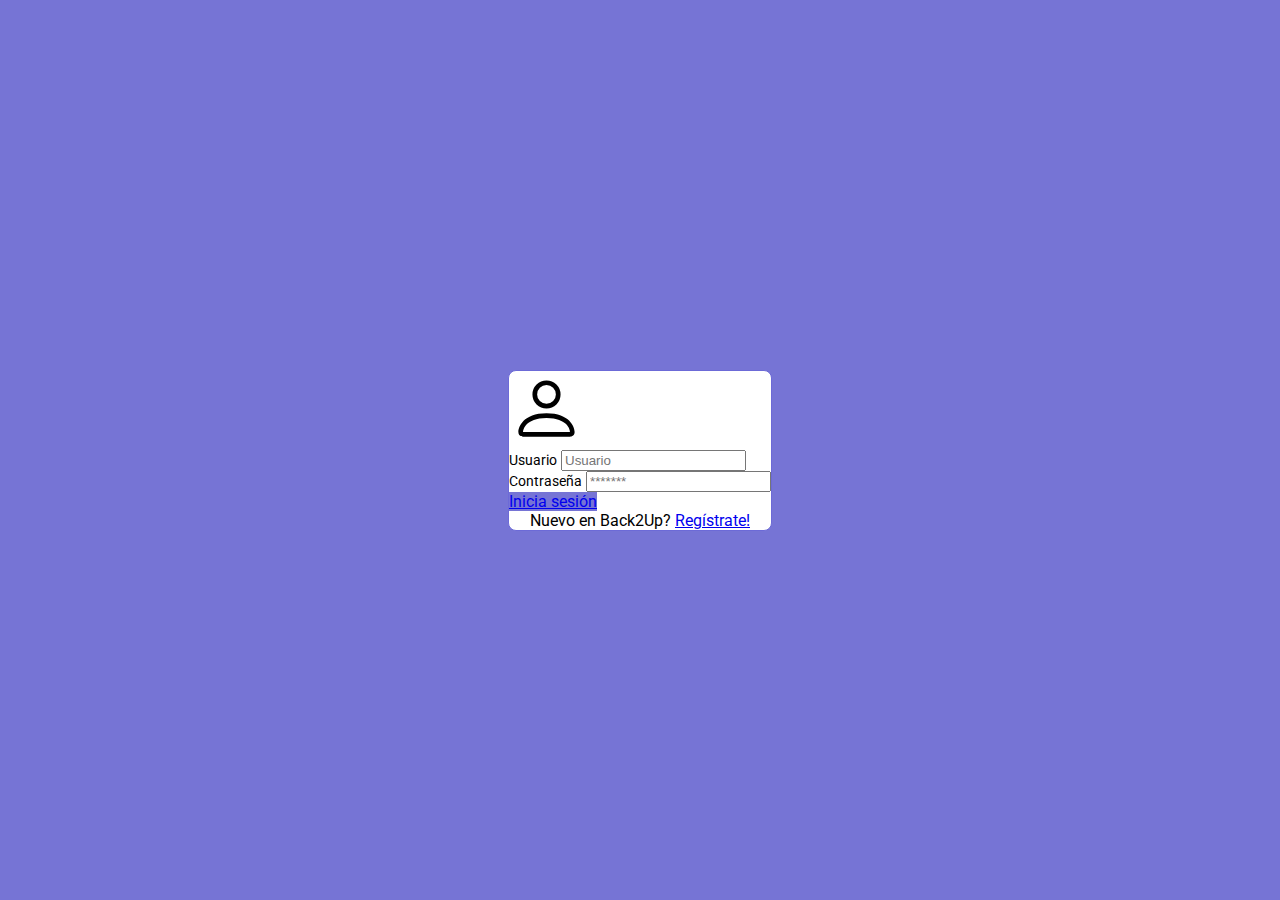
<file: html/index.html>
<!DOCTYPE html>
<html>
    <head>
        <meta charset="UTF-8">
        <meta http-equiv="X-UA-Compatible" content="IE=edge">
        <meta name="viewport" content="width=device-width, initial-scale=1.0">
        <link href="https://cdn.jsdelivr.net/npm/bootstrap@5.2.0-beta1/dist/css/bootstrap.min.css" rel="stylesheet" integrity="sha384-0evHe/X+R7YkIZDRvuzKMRqM+OrBnVFBL6DOitfPri4tjfHxaWutUpFmBp4vmVor" crossorigin="anonymous">
        <link rel="preconnect" href="https://fonts.googleapis.com">
        <link rel="preconnect" href="https://fonts.gstatic.com" crossorigin>
        <link href="https://fonts.googleapis.com/css2?family=Roboto&display=swap" rel="stylesheet"> 
        <link rel="stylesheet" type="text/css" href="../css/index.css">
        <link rel="icon" type="image/svg+xml" href="data:image/svg+xml,%3Csvg xmlns='http://www.w3.org/2000/svg' viewBox='0 0 16 16'%3E%3Cpath d='M8 8a3 3 0 1 0 0-6 3 3 0 0 0 0 6Zm2-3a2 2 0 1 1-4 0 2 2 0 0 1 4 0Zm4 8c0 1-1 1-1 1H3s-1 0-1-1 1-4 6-4 6 3 6 4Zm-1-.004c-.001-.246-.154-.986-.832-1.664C11.516 10.68 10.289 10 8 10c-2.29 0-3.516.68-4.168 1.332-.678.678-.83 1.418-.832 1.664h10Z'/%3E%3C/svg%3E">        
        <title>Back2Up - Log in</title>
    </head>                                                                
    <body class="login wrapper color">                                      
        <main class="wrapper row mx-0">
            <div class="col-xs-12 col-md-6 col-xl-6 p-5 wrapper-border">
                <form class="row mx-0" action="login" method="post">
                    <svg xmlns="http://www.w3.org/2000/svg" width="75" height="75" fill="currentColor" class="bi bi-person" viewBox="0 0 16 16">
                        <path d="M8 8a3 3 0 1 0 0-6 3 3 0 0 0 0 6Zm2-3a2 2 0 1 1-4 0 2 2 0 0 1 4 0Zm4 8c0 1-1 1-1 1H3s-1 0-1-1 1-4 6-4 6 3 6 4Zm-1-.004c-.001-.246-.154-.986-.832-1.664C11.516 10.68 10.289 10 8 10c-2.29 0-3.516.68-4.168 1.332-.678.678-.83 1.418-.832 1.664h10Z"/>
                      </svg>
                    <div class="col-12 py-2">
                        <label class="font">Usuario</label>
                        <input class="form-control" type="text" id="login-username" placeholder="Usuario">
                    </div>
                    <div class="col-12 py-2">
                        <label class="font">Contraseña</label>
                        <input class="form-control" type="password" id="login-password" placeholder="*******">
                    </div>
                    <div class="col-12 py-3">
                        <a href="menu.html" class="btn btn-outline boton-hover text-white color w-100">
                            Inicia sesión
                        </a>
                    </div>
                    <div class="col-12 py-3 centrar">
                        <label>Nuevo en Back2Up? <a href="signin.html">Regístrate!</a></label>
                    </div>
                </form>
            </div>
        </main>
    </body>
    <script src="https://cdn.jsdelivr.net/npm/bootstrap@5.2.0-beta1/dist/js/bootstrap.bundle.min.js" 
        integrity="sha384-pprn3073KE6tl6bjs2QrFaJGz5/SUsLqktiwsUTF55Jfv3qYSDhgCecCxMW52nD2" crossorigin="anonymous"></script>
</html>
</file>
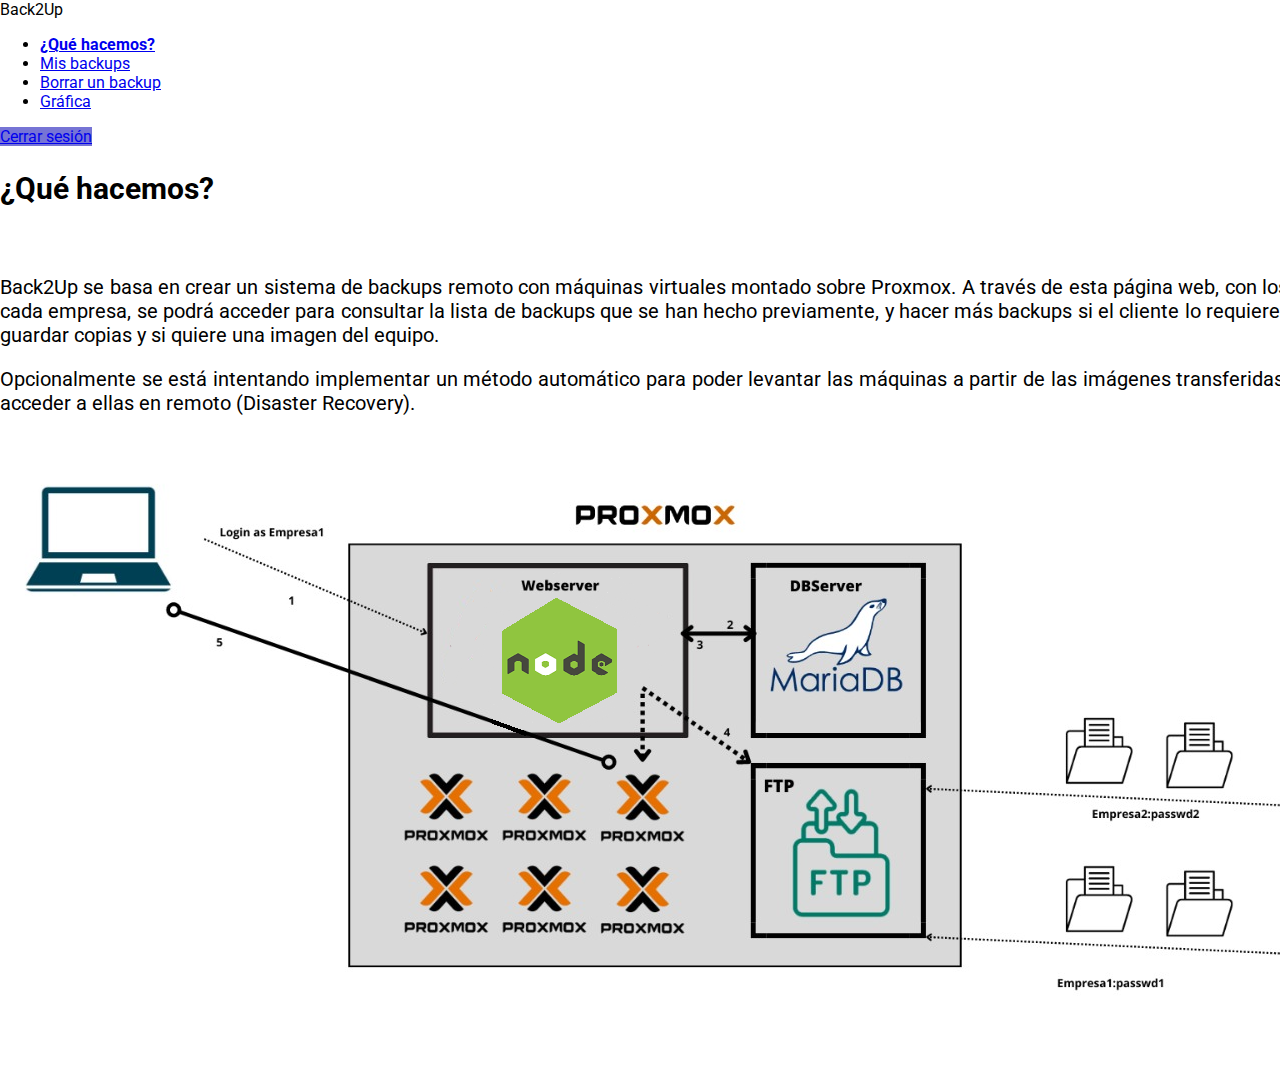
<file: html/menu.html>
<!DOCTYPE html>
<html>
    <head>
        <meta charset="UTF-8">
        <meta http-equiv="X-UA-Compatible" content="IE=edge">
        <meta name="viewport" content="width=device-width, initial-scale=1.0">
        <link href="https://cdn.jsdelivr.net/npm/bootstrap@5.2.0-beta1/dist/css/bootstrap.min.css" rel="stylesheet" integrity="sha384-0evHe/X+R7YkIZDRvuzKMRqM+OrBnVFBL6DOitfPri4tjfHxaWutUpFmBp4vmVor" crossorigin="anonymous">
        <link rel="preconnect" href="https://fonts.googleapis.com">
        <link rel="preconnect" href="https://fonts.gstatic.com" crossorigin>
        <link href="https://fonts.googleapis.com/css2?family=Roboto&display=swap" rel="stylesheet"> 
        <link rel="stylesheet" type="text/css" href="../css/menu.css">
        <link rel="icon" type="image/svg+xml" href="data:image/svg+xml,%3Csvg xmlns='http://www.w3.org/2000/svg' viewBox='0 0 16 16'%3E%3Cpath d='M2.5 12a.5.5 0 0 1 .5-.5h10a.5.5 0 0 1 0 1H3a.5.5 0 0 1-.5-.5zm0-4a.5.5 0 0 1 .5-.5h10a.5.5 0 0 1 0 1H3a.5.5 0 0 1-.5-.5zm0-4a.5.5 0 0 1 .5-.5h10a.5.5 0 0 1 0 1H3a.5.5 0 0 1-.5-.5z'/%3E%3C/svg%3E">        
        <title>Back2Up - Menu</title>
    </head>      
    <navbar class="navbar bg-black px-4 py-2">
        <div class="col-xs-6 row mx-0">
            <span class="navbar-brand mb-0 h1 text-white">Back2Up</span>
        </div>
        <header>
            <nav class="navbar navbar-expand-lg">
                <div>
                    <!-- <button class="navbar-toggler" type="button" data-bs-toggle="collapse" data-bs-target="#navbarNavDropdown" 
                        aria-controls="navbarNavDropdown" aria-expanded="false" aria-label="Toggle navigation">
                        <span class="navbar-toggler-icon"></span>
                    </button> -->
                    <div class="collapse navbar-collapse" id="navbarNavDropdown">
                        <ul class="navbar-nav px-3">
                            <li class="nav-item active">
                                <a class="nav-link text-white" href="#"><b>¿Qué hacemos?</b></a>
                            </li>
                            <li class="nav-item">
                                <a class="nav-link text-white" href="listBackups.html">Mis backups</a>
                            </li>
                            <li class="nav-item">
                                <a class="nav-link text-white" href="rmBackups.html">Borrar un backup</a>
                            </li>
                            <li class="nav-item">
                                <a class="nav-link text-white" href="backup.html">Gráfica</a>
                            </li>
                        </ul>
                    </div>
                </div>
                <a href="index.html" class="btn btn-outline-dark boton-hover text-white color">Cerrar sesión</a>
            </nav> 
        </header>
    </navbar>                                                          
    <body>                                      
        <main class="row mx-0 centrar">
            <div class="col-xs-4 col-md-8">
                <div class="col-xs-11 pt-5 mt-3 px-2 text-description">
                    <h2> ¿Qué hacemos?</h2>
                    <br>
                    <p class="">
                        Back2Up se basa en crear un sistema de backups remoto con máquinas virtuales montado sobre Proxmox.
                        A través de esta página web, con los credenciales o licencia de cada empresa, se podrá acceder para consultar 
                        la lista de backups que se han hecho previamente, y hacer más backups si el cliente lo requiere. Podrá 
                        decidir qué ficheros guardar copias y si quiere una imagen del equipo.
                    </p>
                    <p>
                        Opcionalmente se está intentando implementar un método automático para poder levantar las máquinas a partir de las 
                        imágenes transferidas y que los usuarios puedan acceder a ellas en remoto (Disaster Recovery). 
                    </p>
                </div>
                <div>
                    <img class="mw-100" src="../img/img2.png">
                </div>
            </div>
        </main>

    </body>
    <script src="https://cdn.jsdelivr.net/npm/bootstrap@5.2.0-beta1/dist/js/bootstrap.bundle.min.js" 
    integrity="sha384-pprn3073KE6tl6bjs2QrFaJGz5/SUsLqktiwsUTF55Jfv3qYSDhgCecCxMW52nD2" crossorigin="anonymous"></script>
</html>
</file>
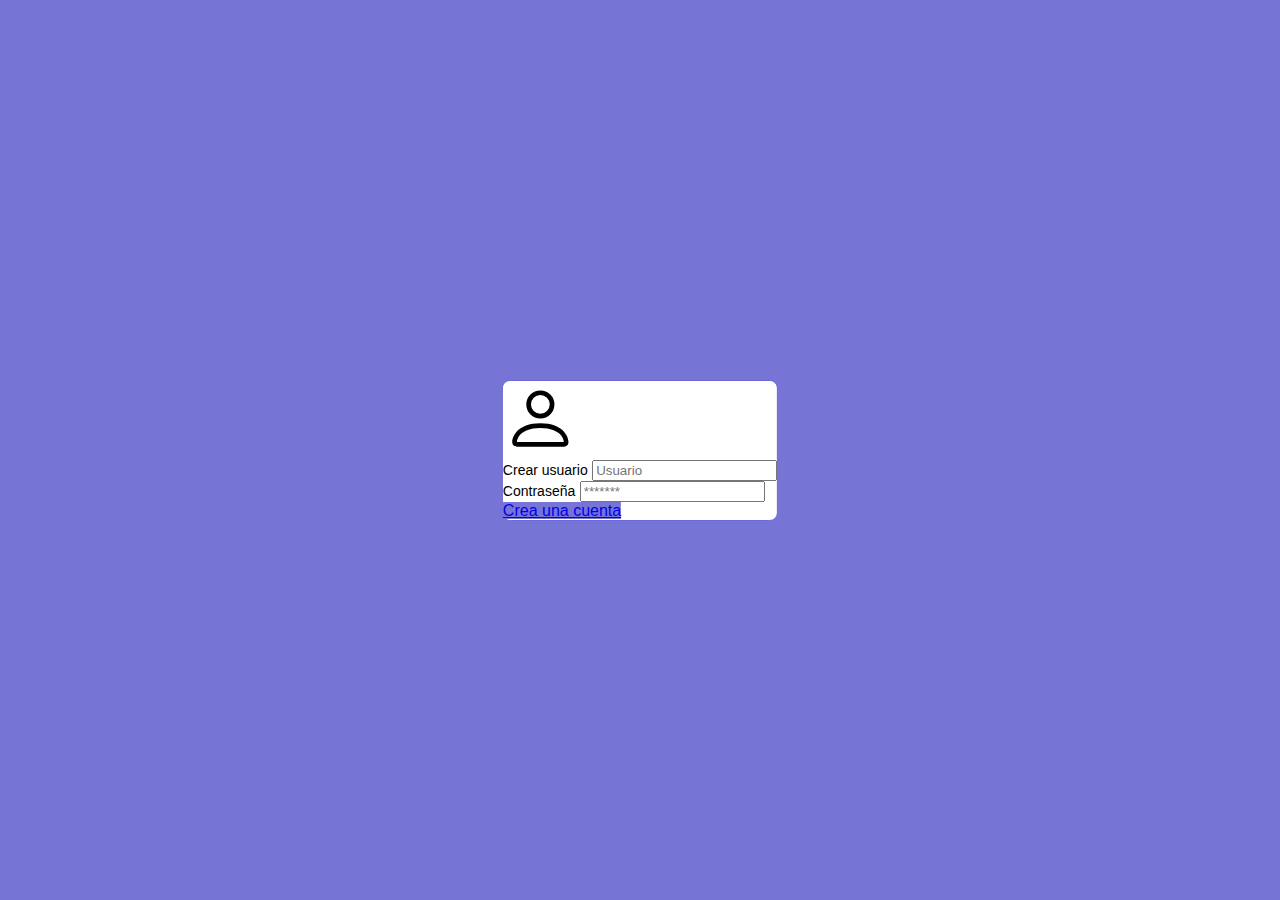
<file: html/signin.html>
<!DOCTYPE html>
<html>
    <head>
        <meta charset="UTF-8">
        <meta http-equiv="X-UA-Compatible" content="IE=edge">
        <meta name="viewport" content="width=device-width, initial-scale=1.0">
        <link href="https://cdn.jsdelivr.net/npm/bootstrap@5.2.0-beta1/dist/css/bootstrap.min.css" rel="stylesheet" integrity="sha384-0evHe/X+R7YkIZDRvuzKMRqM+OrBnVFBL6DOitfPri4tjfHxaWutUpFmBp4vmVor" crossorigin="anonymous">
        <link rel="stylesheet" type="text/css" href="../css/index.css">
        <link rel="icon" type="image/svg+xml" href="data:image/svg+xml,%3Csvg xmlns='http://www.w3.org/2000/svg' viewBox='0 0 16 16'%3E%3Cpath d='M8 8a3 3 0 1 0 0-6 3 3 0 0 0 0 6Zm2-3a2 2 0 1 1-4 0 2 2 0 0 1 4 0Zm4 8c0 1-1 1-1 1H3s-1 0-1-1 1-4 6-4 6 3 6 4Zm-1-.004c-.001-.246-.154-.986-.832-1.664C11.516 10.68 10.289 10 8 10c-2.29 0-3.516.68-4.168 1.332-.678.678-.83 1.418-.832 1.664h10Z'/%3E%3C/svg%3E">        
        <title>Back2Up - Sign in</title>
    </head>
    <body class="login wrapper color">
        <main class="wrapper row mx-0">
            <div class="col-xs-12 col-md-6 col-xl-6 p-5 wrapper-border">
                <form class="row mx-0">
                    <svg xmlns="http://www.w3.org/2000/svg" width="75" height="75" fill="currentColor" class="bi bi-person" viewBox="0 0 16 16">
                        <path d="M8 8a3 3 0 1 0 0-6 3 3 0 0 0 0 6Zm2-3a2 2 0 1 1-4 0 2 2 0 0 1 4 0Zm4 8c0 1-1 1-1 1H3s-1 0-1-1 1-4 6-4 6 3 6 4Zm-1-.004c-.001-.246-.154-.986-.832-1.664C11.516 10.68 10.289 10 8 10c-2.29 0-3.516.68-4.168 1.332-.678.678-.83 1.418-.832 1.664h10Z"/>
                      </svg>
                    <div class="col-12 py-2">
                        <label class="font">Crear usuario</label>
                        <input class="form-control" type="text" id="login-username" placeholder="Usuario">
                    </div>
                    <div class="col-12 py-2">
                        <label class="font">Contraseña</label>
                        <input class="form-control" type="password" id="login-password" placeholder="*******">
                    </div>
                    <div class="col-12 py-3">
                        <a href="index.html" type="submit" class="btn btn-outline boton-hover text-white color w-100">
                            Crea una cuenta
                        </a>
                    </div>
                </form>
            </div>
        </main>

    </body>
</html>
</file>
<file: css/index.css>
body {
    font-family: 'Roboto', sans-serif;
    height: 100vh;
    margin: 0;
} 

.login {
    min-height: calc(100vh - 105px);
    display: flex;
    justify-content: center;
    align-items: center;
}

.centrar {
    display: flex;
    justify-content: space-around;
}

.login {
    min-height: calc(100vh - 70px);
    display: flex;
    justify-content: center;
    align-items: center;
    position: absolute;
    z-index: 2;
    top: 50%;
    left: 50%;
    transform: translate(-50%,-50%);
}

.wrapper {
    justify-content: center;
    align-items: center;
    display: flex;
}

.wrapper-border{
    border: 1px solid rgb(108, 106, 215);
    border-radius: 8px;
    background-color: white;
} 
.color {
    background-color: rgb(118, 116, 213);
}

.font {
    font-size: 14px;
}

.boton-hover:hover {
    background-color: rgb(101, 98, 232);
}
</file>
<file: css/menu.css>
body {
    font-family: 'Roboto', sans-serif;
    height: 100vh;
    margin: 0;
} 

.centrar {
    display: flex;
    justify-content: space-around;
}

.color {
    background-color: rgb(118, 116, 213);
}

.font {
    font-size: 14px;
}

.boton-hover:hover {
    background-color: rgb(101, 98, 232);
}

.text-description {
    color: var(--bs-heading-color);
    font-size: 1.25rem;
    text-align: justify;
}
</file>
